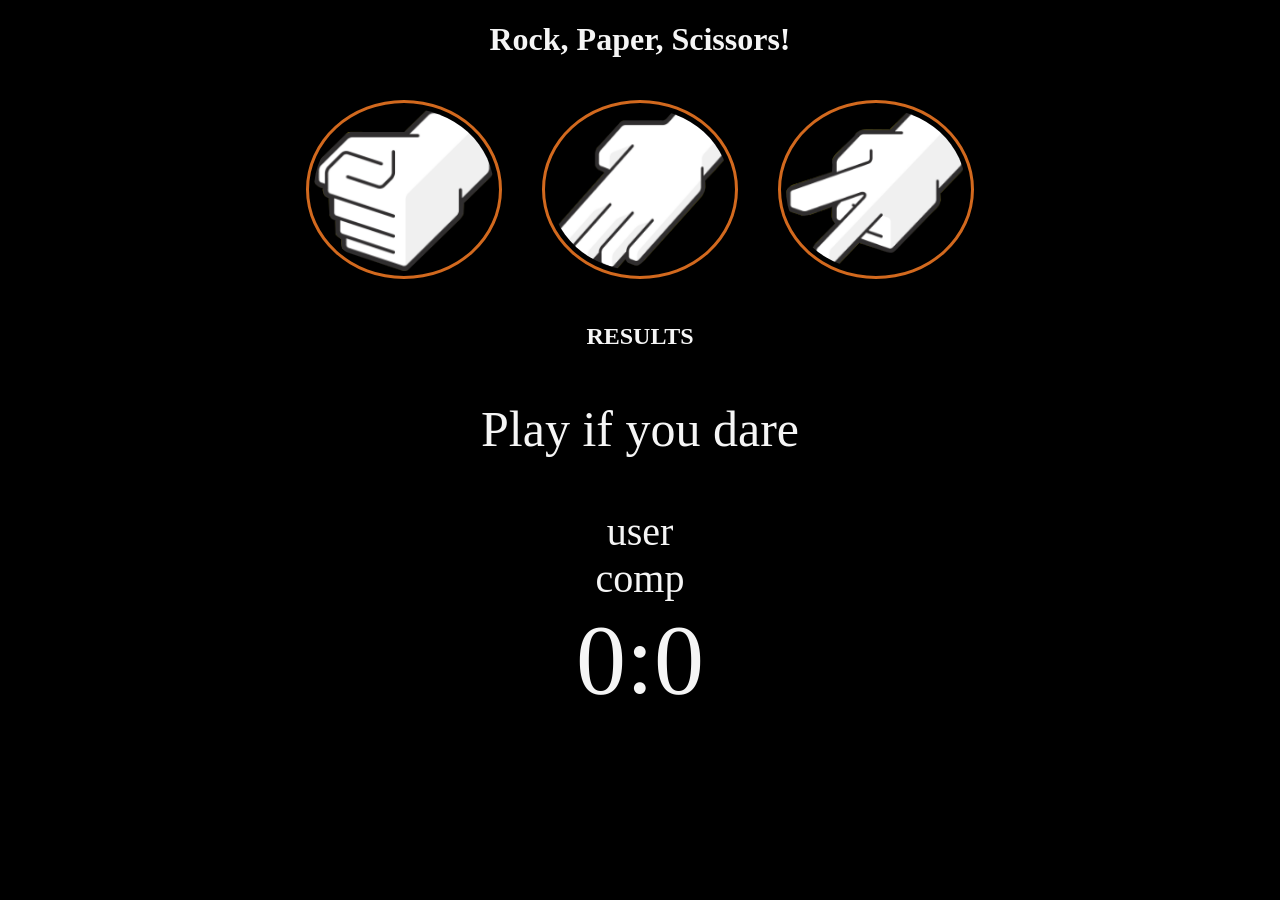
<file: index.html>
<!DOCTYPE html>
<html>
<head>
  <title>Rock, Paper, Scissors</title>
  <link rel="stylesheet" href="style.css">
</head>
<body>

  <h1>Rock, Paper, Scissors!</h1>

  <div id="container">

    <div class="symbols" id="r">
      <img src="rock.png" id="fist">
    </div>

    <div class="symbols" id="p">
      <img src="paper.png" id="paper">
    </div>

    <div class="symbols" id="s">
      <img src="scissors.png" id="scissor">
    </div>

  </div>

  <h2>RESULTS</h2>
  <div id="results">
    <p>Play if you dare</p>
  </div>


  <div id="scoreBoard">
    <div id="user-label" class="badge">user</div>
    <div id="computer-label" class="badge">comp</div>
    <span id="user-score">0</span>:<span id="computer-score">0</span>
  </div>

  <script src="code.js"></script>

</body>
</html>
</file>
<file: style.css>
#container {
    display: flex;
    justify-content: center;
}

img:hover {
    background-color: olivedrab;
    transition: 0.3s;
}

img {
    border-style: solid;
    border-radius: 50%;
    padding: 5px;
    margin: 10px;
    width: 180px;
    height: 163px;
    border-color: chocolate;
}

.symbols {
    padding: 10px 10px 10px 10px;
}

body {
    background-color: black;
}

h1 {
    color: whitesmoke;
    text-align: center;
}

h2 {
    text-align: center;
    color: whitesmoke;
}

#scoreBoard {
    color: whitesmoke;
    text-align: center;
    font-size: 100px;
    display: block;
    justify-content: center;
}

.badge {
    font-size: 40px;
}

p {
    color: whitesmoke;
    text-align: center;
    font-size: 50px;
}
</file>
